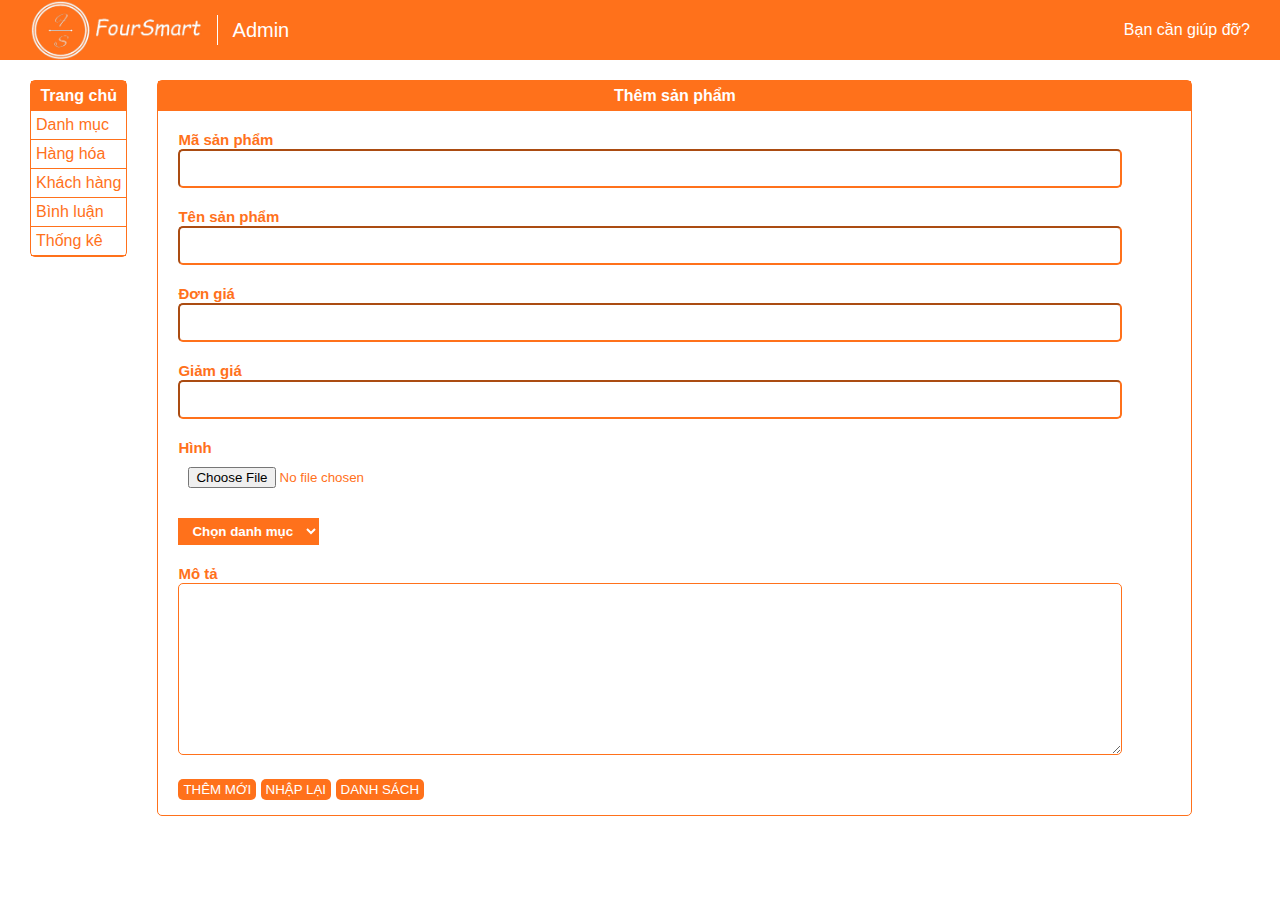
<file: admin/public/layout/add_product.html>
<!DOCTYPE html>
<html lang="en">
<head>
    <meta charset="UTF-8">
    <meta http-equiv="X-UA-Compatible" content="IE=edge">
    <meta name="viewport" content="width=device-width, initial-scale=1.0">
    <title>Admin</title>
    <link rel="stylesheet" href="assets/style/admin.css">
</head>
<body>
    <div class="header-admin">
        <div class="container">
            <div style="display: flex; align-items: center; border-bottom: 1px solidrgba(0,0,0,.09);">
                <div class="admin-page">
                    <a href="" class="admin-logo">
                        <img src="assets/img/logo3.jpg" alt="">

                        <div class="page-name">
                            Admin
                        </div>
                    </a>
                </div>

                <div class="you-help">
                    <a href="">
                        Bạn cần giúp đỡ?
                    </a>
                </div>
            </div>
        </div>
    </div>

    <main style="margin: 20px 0;">
        <div class="container">
            <div class="table-left">
                <div class="heading">
                    Trang chủ
                </div>

                <div>
                    <a href="admin.html">
                        Danh mục 
                    </a>
                </div>

                <div>
                    <a href="add_product.html">
                        Hàng hóa
                    </a>
                </div>

                <div>
                    <a href="khachhang.html">
                        Khách hàng
                    </a>
                </div>

                <div>
                    <a href="comments.html">
                        Bình luận 
                    </a>
                </div>

                <div>
                    <a href="product.html">
                        Thống kê
                    </a>
                </div>

            </div>
        </div>

        <div class="table-right">
            <div class="heading">
                Thêm sản phẩm
            </div>

            <div>
                <form action="" method="post" enctype="multipart/form-data">

                    <div class="mb10">
                        <label for="">Mã sản phẩm</label><br>
                        <input type="text" name="masp">
                    </div>

                    <div class="mb10">
                        <label for="">Tên sản phẩm</label><br>
                        <input type="text" name="tensp">
                    </div>

                    <div class="mb10">
                        <label for="">Đơn giá</label><br>
                        <input type="text" name="dongia">
                    </div>

                    <div class="mb10">
                        <label for="">Giảm giá</label><br>
                        <input type="text" name="giamgia">
                    </div>

                    <div class="mb10">
                        <label for="">Hình</label><br>
                        <input type="file" name="hinh">
                    </div>

                    <div class="mb10">
                        <select name="loai" id="" class="loaidm_addsp">
                            <option value="">Chọn danh mục</option>
                            <option value="">Đồng hồ</option>
                            <option value="">Điện thoại</option>
                            <option value="">Laptop</option>
                        </select>
                    </div>

                    <div class="mb10">
                        <label for="">Mô tả</label><br>
                        <textarea name="mota" id="" cols="30" rows="10" class="mota_addsp"></textarea>
                    </div>

                    <div class="mb10">
                        <button type="submit">THÊM MỚI</button>
                        <button type="reset">NHẬP LẠI</button>
                        <a href="danh_sach_sp.html"><button type="button">DANH SÁCH</button></a>
                    </div>

                </form>
            </div>

        </div>
    </main>
</body>
</html>
</file>
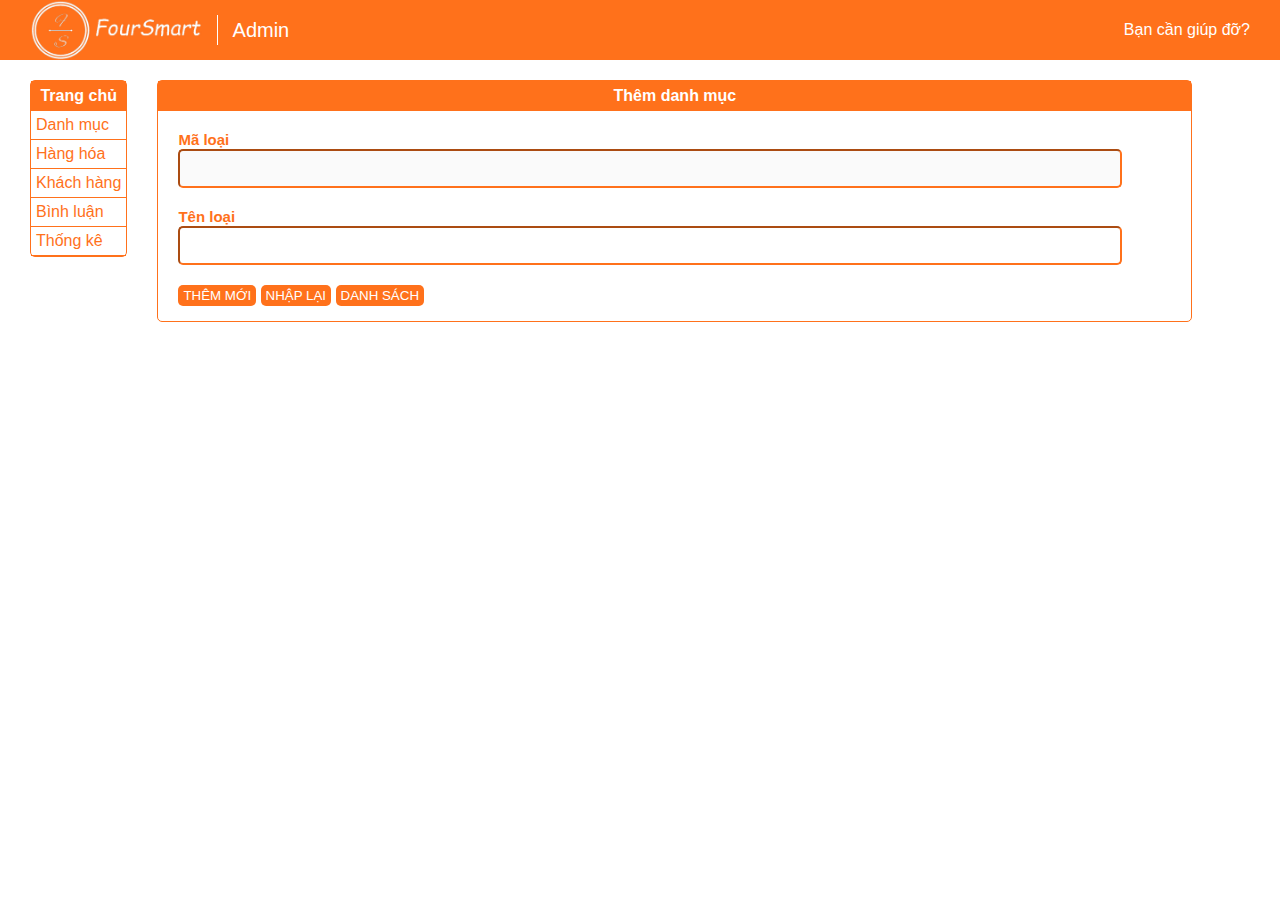
<file: admin/public/layout/admin.html>
<!DOCTYPE html>
<html lang="en">
<head>
    <meta charset="UTF-8">
    <meta http-equiv="X-UA-Compatible" content="IE=edge">
    <meta name="viewport" content="width=device-width, initial-scale=1.0">
    <title>Admin</title>
    <link rel="stylesheet" href="assets/style/admin.css">
</head>
<body>
    <div class="header-admin">
        <div class="container">
            <div style="display: flex; align-items: center; border-bottom: 1px solidrgba(0,0,0,.09);">
                <div class="admin-page">
                    <a href="" class="admin-logo">
                        <img src="assets/img/logo3.jpg" alt="">

                        <div class="page-name">
                            Admin
                        </div>
                    </a>
                </div>

                <div class="you-help">
                    <a href="">
                        Bạn cần giúp đỡ?
                    </a>
                </div>
            </div>
        </div>
    </div>

    <main style="margin: 20px 0;">
        <div class="container">
            <div class="table-left">
                <div class="heading">
                    Trang chủ
                </div>

                <div>
                    <a href="admin.html">
                        Danh mục 
                    </a>
                </div>

                <div>
                    <a href="add_product.html">
                        Hàng hóa
                    </a>
                </div>

                <div>
                    <a href="khachhang.html">
                        Khách hàng
                    </a>
                </div>

                <div>
                    <a href="comments.html">
                        Bình luận 
                    </a>
                </div>

                <div>
                    <a href="product.html">
                        Thống kê
                    </a>
                </div>

            </div>
        </div>

        <div class="table-right">
            <div class="heading">
                Thêm danh mục
            </div>

            <div>
                <form action="" method="post">
                    <div class="mb10">
                        <label for="">Mã loại</label><br>
                        <input type="text" name="maloai" disabled>
                    </div>

                    <div class="mb10">
                        <label for="">Tên loại</label><br>
                        <input type="text" name="tenloai">
                    </div>

                    <div class="mb10">
                        <button type="submit">THÊM MỚI</button>
                        <button type="reset">NHẬP LẠI</button>
                        <a href="danh_sach_loai_hang.html"><button type="button">DANH SÁCH</button></a>
                    </div>

                </form>
            </div>

        </div>
    </main>
</body>
</html>
</file>
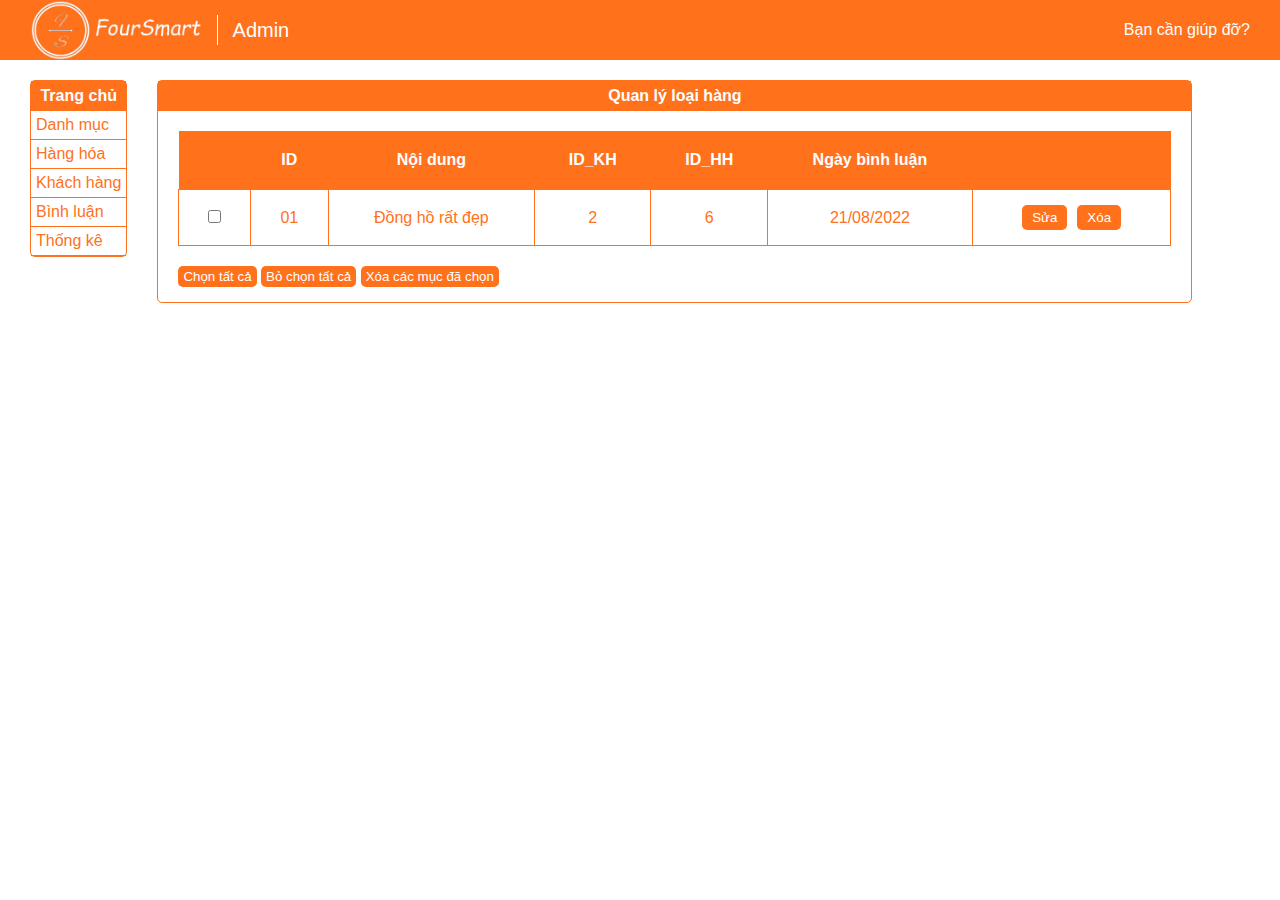
<file: admin/public/layout/comments.html>
<!DOCTYPE html>
<html lang="en">
<head>
    <meta charset="UTF-8">
    <meta http-equiv="X-UA-Compatible" content="IE=edge">
    <meta name="viewport" content="width=device-width, initial-scale=1.0">
    <title>Admin</title>
    <link rel="stylesheet" href="assets/style/admin.css">
</head>
<body>
    <div class="header-admin">
        <div class="container">
            <div style="display: flex; align-items: center; border-bottom: 1px solidrgba(0,0,0,.09);">
                <div class="admin-page">
                    <a href="" class="admin-logo">
                        <img src="assets/img/logo3.jpg" alt="">

                        <div class="page-name">
                            Admin
                        </div>
                    </a>
                </div>

                <div class="you-help">
                    <a href="">
                        Bạn cần giúp đỡ?
                    </a>
                </div>
            </div>
        </div>
    </div>

    <main style="margin: 20px 0;">
        <div class="container">
            <div class="table-left">
                <div class="heading">
                    Trang chủ
                </div>

                <div>
                    <a href="admin.html">
                        Danh mục 
                    </a>
                </div>

                <div>
                    <a href="add_product.html">
                        Hàng hóa
                    </a>
                </div>

                <div>
                    <a href="khachhang.html">
                        Khách hàng
                    </a>
                </div>

                <div>
                    <a href="comments.html">
                        Bình luận 
                    </a>
                </div>

                <div>
                    <a href="product.html">
                        Thống kê
                    </a>
                </div>

            </div>
        </div>

        <div class="table-right">
            <div class="heading">
                Quan lý loại hàng 
            </div>

            <div>
                <form action="" method="post">
                    <div class="mb10">
                        <table>
                            <tr>
                                <th></th>
                                <th>ID</th>
                                <th>Nội dung</th>
                                <th>ID_KH</th>
                                <th>ID_HH</th>
                                <th>Ngày bình luận</th>
                                <th></th>
                            </tr>

                            <tr>
                                <td><input type="checkbox" name="" id=""></td>
                                <td>01</td>
                                <td>Đồng hồ rất đẹp</td>
                                <td>2</td>
                                <td>6</td>
                                <td>21/08/2022</td>
                                <td>
                                    <button class="btsx" type="button">Sửa</button><button class="btsx" type="button">Xóa</button>
                                </td>
                            </tr>

                        </table>
                    </div>


                    <div class="mb10">
                        <button type="button">Chọn tất cả</button>
                        <button type="button">Bỏ chọn tất cả</button>
                        <button type="button">Xóa các mục đã chọn</button>
                    </div>

                </form>
            </div>

        </div>
    </main>
</body>
</html>
</file>
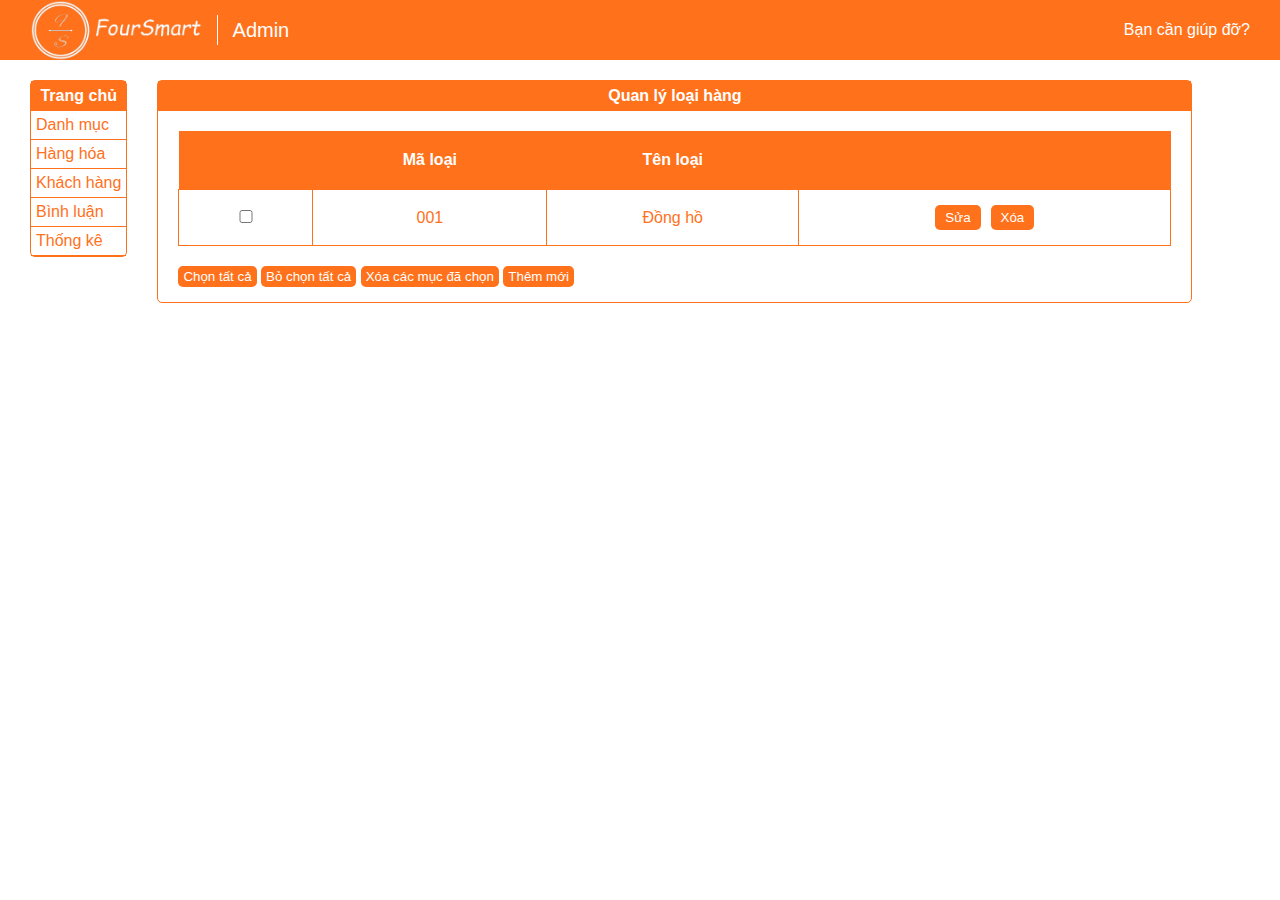
<file: admin/public/layout/danh_sach_loai_hang.html>
<!DOCTYPE html>
<html lang="en">
<head>
    <meta charset="UTF-8">
    <meta http-equiv="X-UA-Compatible" content="IE=edge">
    <meta name="viewport" content="width=device-width, initial-scale=1.0">
    <title>Admin</title>
    <link rel="stylesheet" href="assets/style/admin.css">
</head>
<body>
    <div class="header-admin">
        <div class="container">
            <div style="display: flex; align-items: center; border-bottom: 1px solidrgba(0,0,0,.09);">
                <div class="admin-page">
                    <a href="" class="admin-logo">
                        <img src="assets/img/logo3.jpg" alt="">

                        <div class="page-name">
                            Admin
                        </div>
                    </a>
                </div>

                <div class="you-help">
                    <a href="">
                        Bạn cần giúp đỡ?
                    </a>
                </div>
            </div>
        </div>
    </div>

    <main style="margin: 20px 0;">
        <div class="container">
            <div class="table-left">
                <div class="heading">
                    Trang chủ
                </div>

                <div>
                    <a href="admin.html">
                        Danh mục 
                    </a>
                </div>

                <div>
                    <a href="add_product.html">
                        Hàng hóa
                    </a>
                </div>

                <div>
                    <a href="khachhang.html">
                        Khách hàng
                    </a>
                </div>

                <div>
                    <a href="comments.html">
                        Bình luận 
                    </a>
                </div>

                <div>
                    <a href="product.html">
                        Thống kê
                    </a>
                </div>

            </div>
        </div>

        <div class="table-right">
            <div class="heading">
                Quan lý loại hàng 
            </div>

            <div>
                <form action="" method="post">
                    <div class="mb10">
                        <table>
                            <tr>
                                <th></th>
                                <th>Mã loại</th>
                                <th>Tên loại</th>
                                <th></th>
                            </tr>

                            <tr>
                                <td><input type="checkbox" name="" id=""></td>
                                <td>001</td>
                                <td>Đồng hồ</td>
                                <td>
                                    <button class="btsx" type="button">Sửa</button><button class="btsx" type="button">Xóa</button>
                                </td>
                            </tr>

                        </table>
                    </div>


                    <div class="mb10">
                        <button type="button">Chọn tất cả</button>
                        <button type="button">Bỏ chọn tất cả</button>
                        <button type="button">Xóa các mục đã chọn</button>
                        <a href="admin.html"><button type="button">Thêm mới</button></a>
                    </div>

                </form>
            </div>

        </div>
    </main>
</body>
</html>
</file>
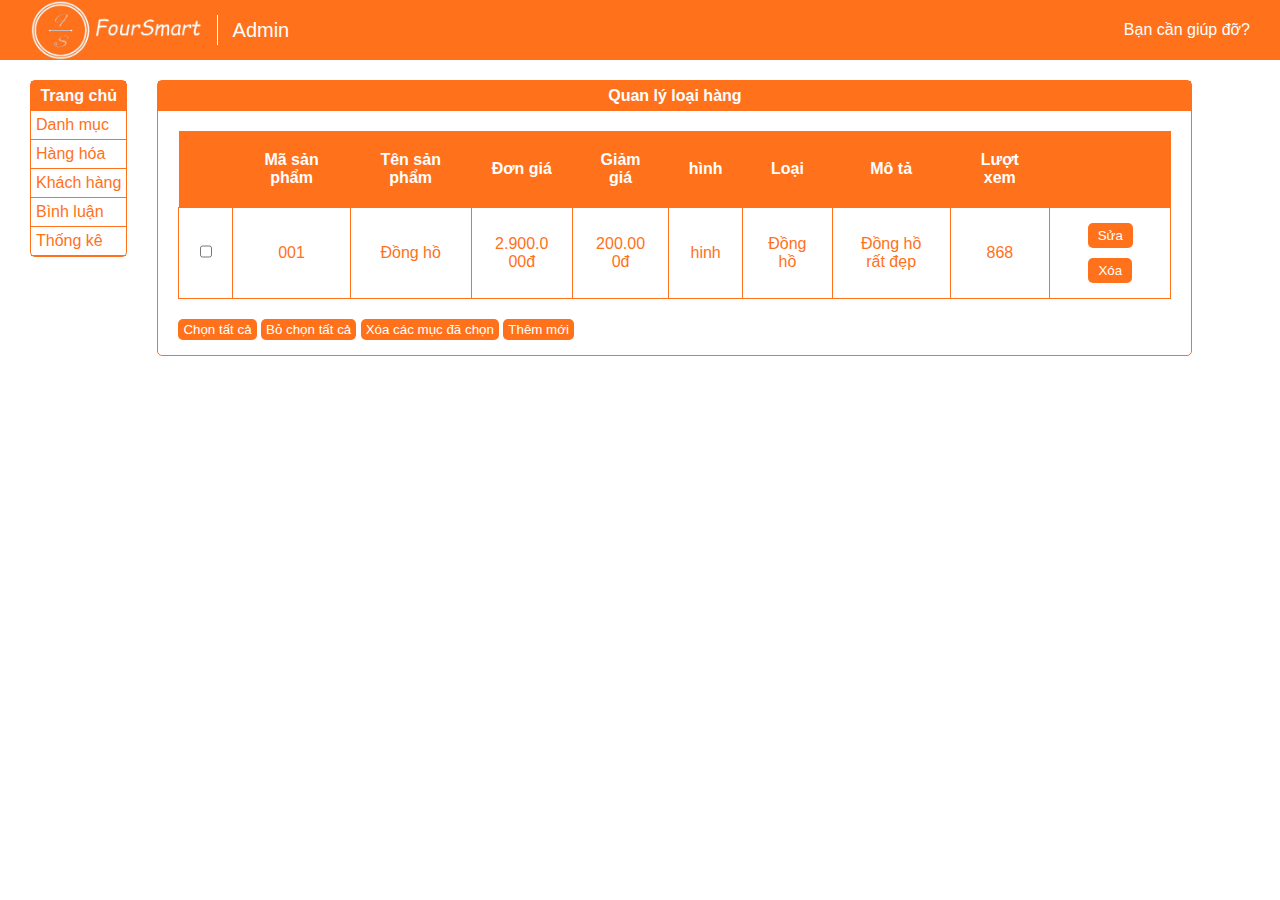
<file: admin/public/layout/danh_sach_sp.html>
<!DOCTYPE html>
<html lang="en">
<head>
    <meta charset="UTF-8">
    <meta http-equiv="X-UA-Compatible" content="IE=edge">
    <meta name="viewport" content="width=device-width, initial-scale=1.0">
    <title>Admin</title>
    <link rel="stylesheet" href="assets/style/admin.css">
</head>
<body>
    <div class="header-admin">
        <div class="container">
            <div style="display: flex; align-items: center; border-bottom: 1px solidrgba(0,0,0,.09);">
                <div class="admin-page">
                    <a href="" class="admin-logo">
                        <img src="assets/img/logo3.jpg" alt="">

                        <div class="page-name">
                            Admin
                        </div>
                    </a>
                </div>

                <div class="you-help">
                    <a href="">
                        Bạn cần giúp đỡ?
                    </a>
                </div>
            </div>
        </div>
    </div>

    <main style="margin: 20px 0;">
        <div class="container">
            <div class="table-left">
                <div class="heading">
                    Trang chủ
                </div>

                <div>
                    <a href="admin.html">
                        Danh mục 
                    </a>
                </div>

                <div>
                    <a href="add_product.html">
                        Hàng hóa
                    </a>
                </div>

                <div>
                    <a href="khachhang.html">
                        Khách hàng
                    </a>
                </div>

                <div>
                    <a href="comments.html">
                        Bình luận 
                    </a>
                </div>

                <div>
                    <a href="product.html">
                        Thống kê
                    </a>
                </div>

            </div>
        </div>

        <div class="table-right">
            <div class="heading">
                Quan lý loại hàng 
            </div>

            <div>
                <form action="" method="post">
                    <div class="mb10">
                        <table>
                            <tr>
                                <th></th>
                                <th>Mã sản phẩm</th>
                                <th>Tên sản phẩm</th>
                                <th>Đơn giá</th>
                                <th>Giảm giá</th>
                                <th>hình</th>
                                <th>Loại</th>
                                <th>Mô tả</th>
                                <th>Lượt xem</th>
                                <th></th>
                            </tr>

                            <tr>
                                <td><input type="checkbox" name="" id=""></td>
                                <td>001</td>
                                <td>Đồng hồ</td>
                                <td>2.900.000đ</td>
                                <td>200.000đ</td>
                                <td>hinh</td>
                                <td>Đồng hồ</td>
                                <td>Đồng hồ rất đẹp</td>
                                <td>868</td>
                                <td>
                                    <button class="btsx" type="button">Sửa</button><button class="btsx" type="button">Xóa</button>
                                </td>
                            </tr>

                        </table>
                    </div>


                    <div class="mb10">
                        <button type="button">Chọn tất cả</button>
                        <button type="button">Bỏ chọn tất cả</button>
                        <button type="button">Xóa các mục đã chọn</button>
                        <a href="add_product.html"><button type="button">Thêm mới</button></a>
                    </div>

                </form>
            </div>

        </div>
    </main>
</body>
</html>
</file>
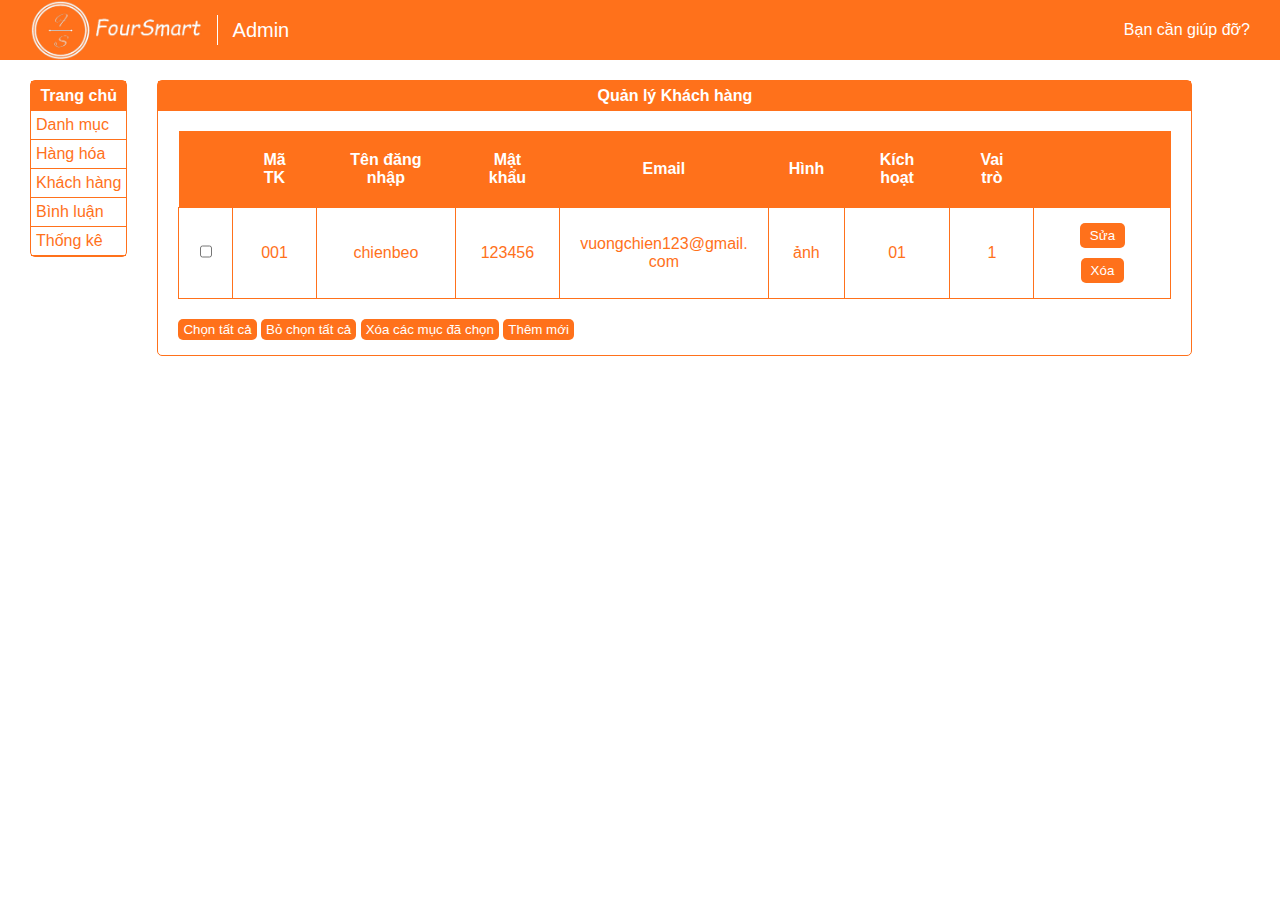
<file: admin/public/layout/khachhang.html>
<!DOCTYPE html>
<html lang="en">
<head>
    <meta charset="UTF-8">
    <meta http-equiv="X-UA-Compatible" content="IE=edge">
    <meta name="viewport" content="width=device-width, initial-scale=1.0">
    <title>Admin</title>
    <link rel="stylesheet" href="assets/style/admin.css">
</head>
<body>
    <div class="header-admin">
        <div class="container">
            <div style="display: flex; align-items: center; border-bottom: 1px solidrgba(0,0,0,.09);">
                <div class="admin-page">
                    <a href="" class="admin-logo">
                        <img src="assets/img/logo3.jpg" alt="">

                        <div class="page-name">
                            Admin
                        </div>
                    </a>
                </div>

                <div class="you-help">
                    <a href="">
                        Bạn cần giúp đỡ?
                    </a>
                </div>
            </div>
        </div>
    </div>

    <main style="margin: 20px 0;">
        <div class="container">
            <div class="table-left">
                <div class="heading">
                    Trang chủ
                </div>

                <div>
                    <a href="admin.html">
                        Danh mục 
                    </a>
                </div>

                <div>
                    <a href="add_product.html">
                        Hàng hóa
                    </a>
                </div>

                <div>
                    <a href="khachhang.html">
                        Khách hàng
                    </a>
                </div>

                <div>
                    <a href="comments.html">
                        Bình luận 
                    </a>
                </div>

                <div>
                    <a href="product.html">
                        Thống kê
                    </a>
                </div>

            </div>
        </div>

        <div class="table-right">
            <div class="heading">
                Quản lý Khách hàng
            </div>

            <div>
                <form action="" method="post">
                    <div class="mb10">
                        <table>
                            <tr>
                                <th></th>
                                <th>Mã TK</th>
                                <th>Tên đăng nhập</th>
                                <th>Mật khẩu</th>
                                <th>Email</th>
                                <th>Hình</th>
                                <th>Kích hoạt</th>
                                <th>Vai trò</th>
                                <th></th>
                            </tr>

                            <tr>
                                <td><input type="checkbox" name="" id=""></td>
                                <td>001</td>
                                <td>chienbeo</td>
                                <td>123456</td>
                                <td>vuongchien123@gmail.com</td>
                                <td>ảnh</td>
                                <td>01</td>
                                <td>1</td>
                                <td>
                                    <button class="btsx" type="button">Sửa</button><button class="btsx" type="button">Xóa</button>
                                </td>
                            </tr>

                        </table>
                    </div>


                    <div class="mb10">
                        <button type="button">Chọn tất cả</button>
                        <button type="button">Bỏ chọn tất cả</button>
                        <button type="button">Xóa các mục đã chọn</button>
                        <a href="add_product.html"><button type="button">Thêm mới</button></a>
                    </div>

                </form>
            </div>

        </div>
    </main>
</body>
</html>
</file>
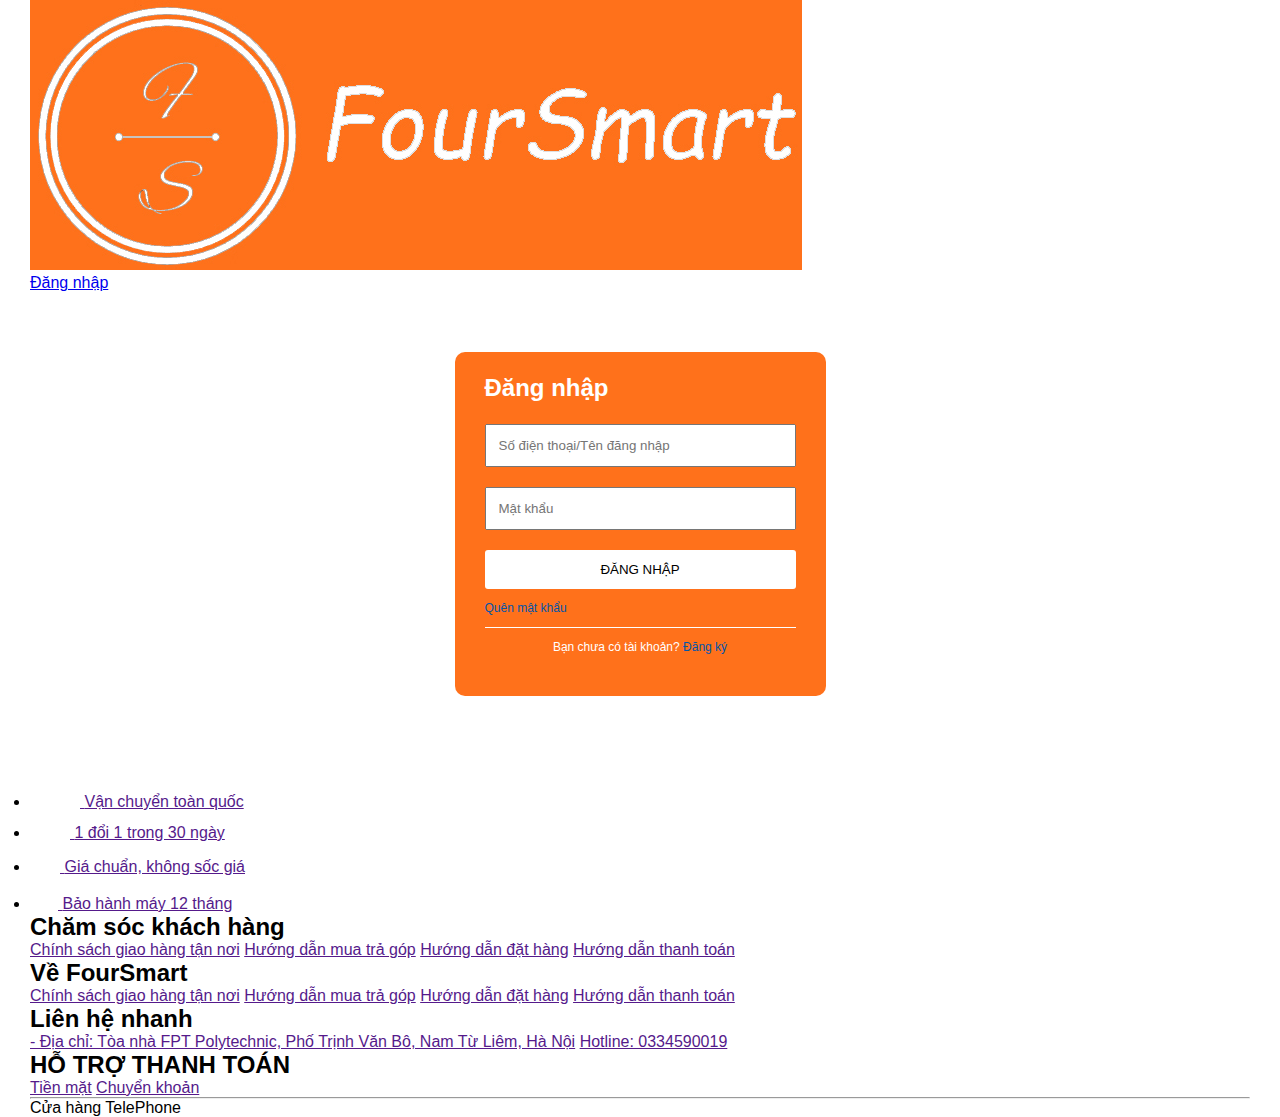
<file: admin/public/layout/login.html>
<!DOCTYPE html>
<html lang="en">
<head>
    <meta charset="UTF-8">
    <meta http-equiv="X-UA-Compatible" content="IE=edge">
    <meta name="viewport" content="width=device-width, initial-scale=1.0">
    <title>Sign in</title>
    <link rel="stylesheet" href="assets/style/login.css">
</head>
<body>
    <div class="header-login">
        <div class="container">
            <div style="display: flex; align-items: center; border-bottom: 1px solidrgba(0,0,0,.09);">
                <div class="login-page">
                    <a href="index.html" class="login-logo">
                        <img src="assets/img/logo3.jpg" alt="">

                        <div class="page-name">
                            Đăng nhập
                        </div>
                    </a>
                </div>

                <div class="you-help">
                    <a href="">
                        Bạn cần giúp đỡ?
                    </a>
                </div>
            </div>
        </div>
    </div>

    <main>
        <div class="container">
            <div class="form-login">
                <form action="">
                    <h2>Đăng nhập</h2>
                    <div class="input">
                        <input type="text" placeholder="Số điện thoại/Tên đăng nhập">
                        <div class="space"></div>
                        <input type="password" placeholder="Mật khẩu">
                        <div class="space"></div>
                        <button class="btn">ĐĂNG NHẬP</button>
                        <a href="" class="forget">
                            Quên mật khẩu
                        </a>

                        <hr style="height: 1px; border: 0; background-color: #fff;">

                        <div class="sign-up-you">
                            Bạn chưa có tài khoản? <a class="sign-up" href="sign_up.html">Đăng ký</a>
                        </div>
                    </div>
                </form>
            </div>
        </div>
    </main>

    <footer>
        <div class="footer-main">
            <div class="container">
                <div class="footer-top">
                    <ul class="list-footer">
                        <li>
                            <a href="">
                                <img src="assets/img/vanchuyen.png" alt="">
                                <span>Vận chuyển toàn quốc</span>
                            </a>
                        </li>
    
                        <li>
                            <a href="">
                                <img src="assets/img/1doi1.png" alt="">
                                <span>1 đổi 1 trong 30 ngày</span>
                            </a>
                        </li>
    
                        <li>
                            <a href="">
                                <img src="assets/img/baogia.png" alt="">
                                <span>Giá chuẩn, không sốc giá</span>
                            </a>
                        </li>
    
                        <li>
                            <a href="">
                                <img src="assets/img/baohiem.png" alt="">
                                <span>Bảo hành máy 12 tháng</span>
                            </a>
                        </li>
    
                    </ul>
                </div>
            </div>
        </div>

        <div class="footer-mid">
            <div class="container">
                <div class="content">
                    <div>
                        <h2>Chăm sóc khách hàng</h2>
                        <a href="">Chính sách giao hàng tận nơi</a>
                        <a href="">Hướng dẫn mua trả góp</a>
                        <a href="">Hướng dẫn đặt hàng</a>
                        <a href="">Hướng dẫn thanh toán</a>
                    </div>
    
                    <div>
                        <h2>Về FourSmart</h2>
                        <a href="">Chính sách giao hàng tận nơi</a>
                        <a href="">Hướng dẫn mua trả góp</a>
                        <a href="">Hướng dẫn đặt hàng</a>
                        <a href="">Hướng dẫn thanh toán</a>
                    </div>

                    <div>
                        <h2>Liên hệ nhanh</h2>
                        <a href="">- Địa chỉ: Tòa nhà FPT Polytechnic, Phố Trịnh Văn Bô, Nam Từ Liêm, Hà Nội</a>
                        <a href="">Hotline: 0334590019</a>
                    </div>
    
                    <div>
                        <h2>HỖ TRỢ THANH TOÁN</h2>
                        <a href="">Tiền mặt</a>
                        <a href="">Chuyển khoản</a>
                    </div>
                </div>

            </div>
        </div>

        <div class="footer-bottom">
            <div class="container">
                <div class="store">
                    <hr>

                    <p>Cửa hàng TelePhone</p>
                </div>
            </div>
        </div>
    </footer>
</body>
</html>
</file>
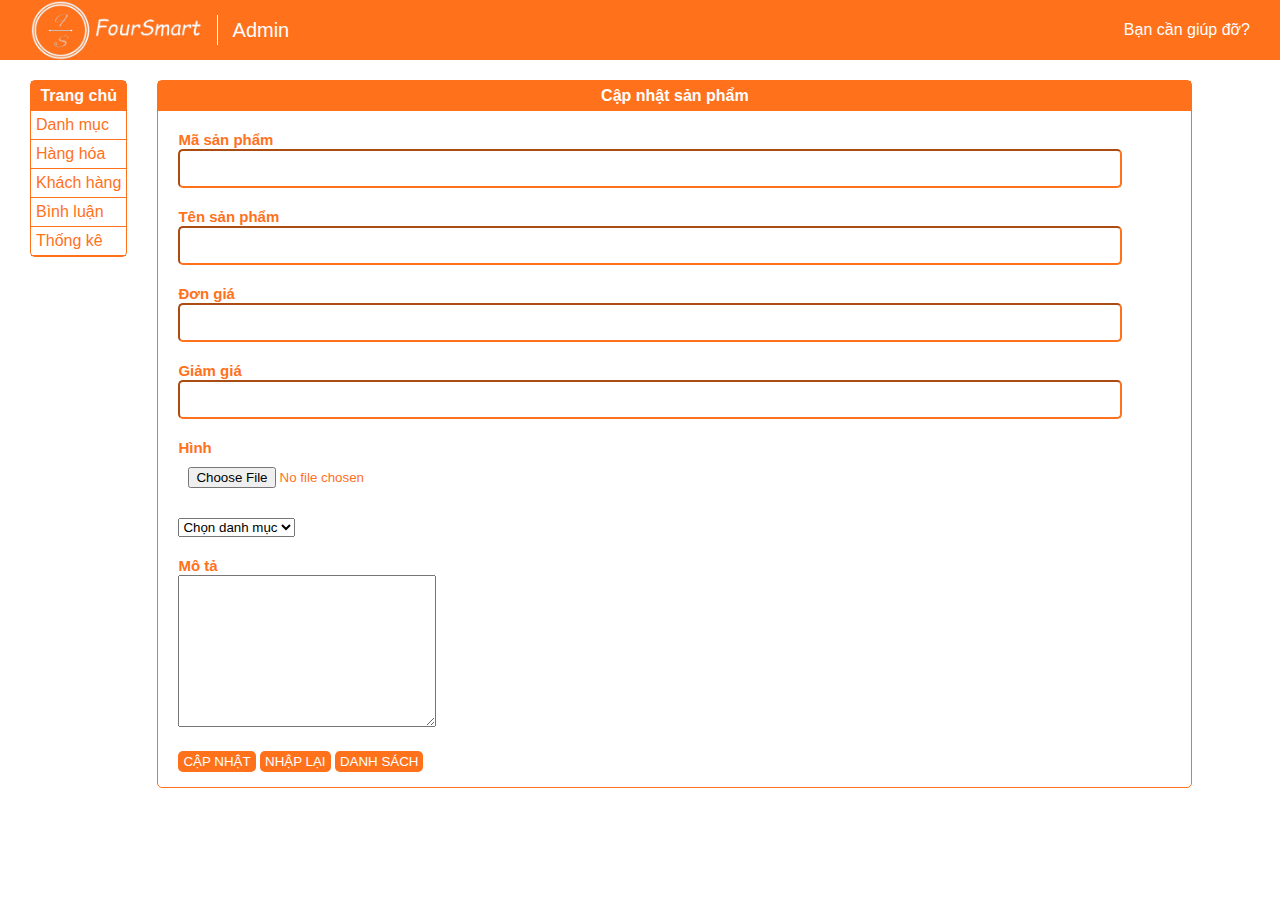
<file: admin/public/layout/update_product.html>
<!DOCTYPE html>
<html lang="en">
<head>
    <meta charset="UTF-8">
    <meta http-equiv="X-UA-Compatible" content="IE=edge">
    <meta name="viewport" content="width=device-width, initial-scale=1.0">
    <title>Admin</title>
    <link rel="stylesheet" href="assets/style/admin.css">
</head>
<body>
    <div class="header-admin">
        <div class="container">
            <div style="display: flex; align-items: center; border-bottom: 1px solidrgba(0,0,0,.09);">
                <div class="admin-page">
                    <a href="" class="admin-logo">
                        <img src="assets/img/logo3.jpg" alt="">

                        <div class="page-name">
                            Admin
                        </div>
                    </a>
                </div>

                <div class="you-help">
                    <a href="">
                        Bạn cần giúp đỡ?
                    </a>
                </div>
            </div>
        </div>
    </div>

    <main style="margin: 20px 0;">
        <div class="container">
            <div class="table-left">
                <div class="heading">
                    Trang chủ
                </div>

                <div>
                    <a href="admin.html">
                        Danh mục 
                    </a>
                </div>

                <div>
                    <a href="add_product.html">
                        Hàng hóa
                    </a>
                </div>

                <div>
                    <a href="product.html">
                        Khách hàng
                    </a>
                </div>

                <div>
                    <a href="comments.html">
                        Bình luận 
                    </a>
                </div>

                <div>
                    <a href="product.html">
                        Thống kê
                    </a>
                </div>

            </div>
        </div>

        <div class="table-right">
            <div class="heading">
                Cập nhật sản phẩm
            </div>

            <div>
                <form action="" method="post" enctype="multipart/form-data">

                    <div class="mb10">
                        <label for="">Mã sản phẩm</label><br>
                        <input type="text" name="masp">
                    </div>

                    <div class="mb10">
                        <label for="">Tên sản phẩm</label><br>
                        <input type="text" name="tensp">
                    </div>

                    <div class="mb10">
                        <label for="">Đơn giá</label><br>
                        <input type="text" name="dongia">
                    </div>

                    <div class="mb10">
                        <label for="">Giảm giá</label><br>
                        <input type="text" name="giamgia">
                    </div>

                    <div class="mb10">
                        <label for="">Hình</label><br>
                        <input type="file" name="hinh">
                    </div>

                    <div class="mb10">
                        <select name="loại" id="">
                            <option value="">Chọn danh mục</option>
                            <option value="">Đồng hồ</option>
                            <option value="">Điện thoại</option>
                            <option value="">Laptop</option>
                        </select>
                    </div>

                    <div class="mb10">
                        <label for="">Mô tả</label><br>
                        <textarea name="mota" id="" cols="30" rows="10"></textarea>
                    </div>

                    <div class="mb10">
                        <button type="submit" name="capnhat" >CẬP NHẬT</button>
                        <button type="reset">NHẬP LẠI</button>
                        <a href="danh_sach_loai_hang.html"><button type="button">DANH SÁCH</button></a>
                    </div>

                </form>
            </div>

        </div>
    </main>
</body>
</html>
</file>
<file: admin/public/layout/assets/style/admin.css>
* {
    padding: 0;
    margin: 0;
    box-sizing: border-box;
}

body {
    font-family: Arial, Helvetica, sans-serif;
    background: #fff;
}

.container {
    width: 1220px;
    margin: 0 auto;
}

/* end reset */

/* header */
.chua_login a:hover,
.da_login_admin a:hover,
.da_login_customer a:hover {
    color: rgba(255, 255, 255, 0.7);
}

.connect {
    height: 40px;
    display: flex;
    justify-content: space-between;
    padding: 8px 0;
}

.chua_login {
    display: block;
}

.chua_login a {
    padding: 4px;
    font-size: 0.8125rem;
}

.da_login_admin {
    display: block;
}

.da_login_admin a {
    padding: 4px;
    font-size: 0.8125rem;
}

.chua_login a,
.da_login_admin a,
.da_login_customer a {
    text-decoration: none;
    color: #fff;
    vertical-align: middle;
}

.da_login_admin:hover .info {
    display: block;
}

.da_login_admin .info {
    display: none;
    position: absolute;
    top: 35px;
    left: 55px;
    background-color: #FF711B;
    padding: 10px;
    color: #FFf;
    text-align: center;
    box-shadow: 0 3px 4px #333;
}

.da_login_admin .info ul {
    list-style: none;
}

.da_login_admin .info a {
    display: block;
    padding: 5px 0;
    color: #fff;
    text-decoration: none;
    font-size: unset;
}

/* login customer */
.da_login_customer {
    display: block;
}

.da_login_customer a {
    padding: 4px;
    font-size: 0.8125rem;
}

.da_login_customer:hover .info {
    display: block;
}

.da_login_customer .info {
    display: none;
    position: absolute;
    top: 35px;
    right: 65px;
    background-color: #FF711B;
    padding: 10px;
    color: #FFf;
    text-align: center;
    box-shadow: 0 3px 4px #333;
}

.da_login_customer .info ul {
    list-style: none;
}

.da_login_customer .info a {
    display: block;
    padding: 5px 0;
    color: #fff;
    text-decoration: none;
    font-size: unset;
}

.header-admin {
    display: flex;
    background-color: #FF711B;
    align-items: center;
}

.admin-page {
    display: flex;
    flex: 1;
}

.admin-logo {
    text-decoration: none;
    color: rgba(0, 0, 0, .87);
    display: flex;
    align-items: center;
}

.admin-logo>img {
    height: 60px;
    width: auto;
}

.admin-logo>div {
    margin-left: 0.9375rem;
    border-left: 0.0625rem solid #fff;
    color: #fff;
    font-size: 1.25rem;
    line-height: 1.875rem;
    height: 1.875rem;
    padding-left: 0.9375rem;
    margin-bottom: 0.0625rem;
    text-transform: capitalize;
}

.you-help a {
    text-decoration: none;
    color: #FFf;
}

.you-help a:hover {
    opacity: 0.6;
}

/* end header */

/* main */
.table-right,
.table-left {
    float: left;
    display: inline-block;
    border: 1px solid #FF711B;
    border-radius: 5px;
    color: #FF711B;
}


.heading {
    text-align: center;
    font-weight: bold;
    color: #fff;
    background-color: #FF711B;
}

.table-right .heading,
.table-left .heading {
    border: 1px solid #FF711B;
    padding: 5px;
}

.table-left div {
    border-bottom: 1px solid #FF711B;
}

.table-left div a {
    display: block;
    padding: 5px;
}

.table-right {
    width: 1035px;
    margin-left: 30px;
    display: inline-block;
    border: 1px solid #FF711B;
    border-radius: 5px;
}

.table-right .line-3,
.table-right .line-2 {
    display: flex;
}

.table-right .line-3>div,
.table-right .line-2>div {
    padding: 5px;
    text-align: center;
}

.verb {
    display: flex;
    margin: 0 auto;
    justify-content: center;
}

.table-left div a,
.verb a {
    text-decoration: none;
    color: #FF711B;
}

/* end main */

/* hover */
.table-left div:hover {
    background-color: #FF711B;
}

.table-left div:hover a {
    color: #fff;
}

/* end hover */

.mb10 {
    margin-bottom: 15px;
    margin-left: 20px;
    margin-top: 20px;
    margin-right: 20px
}

label {
    font-size: 15px;
    font-weight: bold;
}

input {
    width: 95%;
    padding: 10px;
    border-color: #FF711B;
    border-radius: 5px;
}

button {
    padding: 3px 5px;
    color: white;
    background-color: #FF711B;
    border: none;
    border-radius: 5px;
}

button:hover {
    background-color: #c24b02;
}

/* table*/

table {
    width: 100%;
    color: white;
    border-collapse: collapse;
    padding-right: 20px;
}

table th {
    background-color: #FF711B;
    padding: 20px;
}

table td {
    word-break: break-word;
    text-align: center;
    padding: 10px 20px;
    border: 1px solid #FF711B;
    color: #FF711B;
}

.btsx {
    background-color: #FF711B;
    color: white;
    padding: 5px 10px;
    margin: 5px;
}

.loaidm_addsp {
    background-color: #FF711B;
    color: white;
    padding: 5px 10px;
    font-weight: bold;
    border: none
}

.mota_addsp {
    width: 95%;
    padding: 10px;
    border-color: #FF711B;
    border-radius: 5px;
}

.error {
    padding: 10px 20px 0;
}

.error span {
    display: inline-block;
    overflow: auto;
    padding: 0 5px;
    color: red;
}

.page-number ul li:hover a {
    color: #FFf;
    background-color: #FF711B;
}

.page-number {
    /* display: flex; */
    /* justify-content: center; */
    align-items: center;
    margin: 20px 0 60px;
    font-size: 1.25rem;
}

.page-number ul {
    display: flex;
    justify-content: center;
    list-style: none;
}

.page-number li {
    /* background-color: #fff; */
    text-align: center;
    border-radius: 10px;
    margin-right: 10px;
}

.page-number li a {
    padding: 10px;
    border-radius: 10px;
    align-items: center;
    overflow: hidden;
    text-decoration: none;
    color: #000;
}

.page-number li strong {
    padding: 10px;
    border-radius: 10px;
    align-items: center;
    overflow: hidden;
    text-decoration: none;
    color: #fff;
    background-color: #FF711B;
}

#piechart {
    display: flex;
    justify-content: center;
}
</file>
<file: admin/public/layout/assets/style/login.css>
* {
    padding: 0;
    margin: 0;
    box-sizing: border-box;
}

body {
    font-family: Arial, Helvetica, sans-serif;
    background: #fff;
}

.container {
    width: 1220px;
    margin: 0 auto;
}

.chua_login a:hover,
.da_login_admin a:hover,
.da_login_customer a:hover {
    color: rgba(255, 255, 255, 0.7);
}
/* end reset */

/* header */
.connect {
    height: 40px;
    display: flex;
    justify-content: space-between;
    padding: 8px 0;
}

.chua_login {
    display: block;
}

.chua_login a {
    padding: 4px;
    font-size: 0.8125rem;
}

.da_login_admin {
    display: block;
}

.da_login_admin a {
    padding: 4px;
    font-size: 0.8125rem;
}

.chua_login a,
.da_login_admin a,
.da_login_customer a {
    text-decoration: none;
    color: #fff;
    vertical-align: middle;
}

.da_login_admin:hover .info {
    display: block;
}

.da_login_admin .info {
    display: none;
    position: absolute;
    top: 35px;
    left: 55px;
    background-color: #FF711B;
    padding: 10px;
    color: #FFf;
    text-align: center;
    box-shadow: 0 3px 4px #333;
}

.da_login_admin .info ul {
    list-style: none;
}

.da_login_admin .info a {
    display: block;
    padding: 5px 0;
    color: #fff;
    text-decoration: none;
    font-size: unset;
}

/* login customer */
.da_login_customer {
    display: block;
}

.da_login_customer a {
    padding: 4px;
    font-size: 0.8125rem;
}

.da_login_customer:hover .info {
    display: block;
}

.da_login_customer .info {
    display: none;
    position: absolute;
    top: 35px;
    right: 65px;
    background-color: #FF711B;
    padding: 10px;
    color: #FFf;
    text-align: center;
    box-shadow: 0 3px 4px #333;
}

.da_login_customer .info ul {
    list-style: none;
}

.da_login_customer .info a {
    display: block;
    padding: 5px 0;
    color: #fff;
    text-decoration: none;
    font-size: unset;
}

/* header */
.header-admin {
    display: flex;
    background-color: #FF711B;
    align-items: center;
}

.admin-page {
    display: flex;
    flex: 1;
}

.admin-logo {
    text-decoration: none;
    color: rgba(0,0,0,.87);
    display: flex;
    align-items: center;
}

.admin-logo > img {
    height: 60px;
    width: auto;
}

.admin-logo > div {
    margin-left: 0.9375rem;
    border-left: 0.0625rem solid #fff;
    color: #fff;
    font-size: 1.25rem;
    line-height: 1.875rem;
    height: 1.875rem;
    padding-left: 0.9375rem;
    margin-bottom: 0.0625rem;
    text-transform: capitalize;
}

.you-help a {
    text-decoration: none;
    color: #FFf;
}

.you-help a:hover {
    opacity: 0.6;
}
/* end header */

/* main */
main {
    background-color: #fff;
    margin-bottom: 20px;
    
}

.form-login {
    padding: 60px;
    display: flex;
    justify-content: center;
}

.form-login form {
    background-color: #FF711B;
    border-radius: 10px;
}

.form-login form h2 {
    color: #fff;
    text-align: left;
    padding: 22px 30px;
}

.form-login form .space {
    height: 20px;
}

.form-login form .input {
    font-size: 0.75rem;
    padding: 0 30px 30px;
}

form .input input {
    padding: 12px;
    width: 311px;
    outline: none;
    opacity: 1;
}

form .input .btn {
    text-align: center;
    width: 100%;
    color: #000;
    background-color: #fff;
    border: 0;
    padding: 12px;
    border-radius: 3px;
}

form .input .forget {
    display: block;
    text-decoration: none;
    color: #05a;
    padding: 12px 0;
}

.input .sign-up-you {
    color: #fff;
    padding: 12px 0;
    text-align: center;
}

.input .sign-up {
    text-decoration: none;
    color: #05a;

}

.error {
    display: flex;
    background-color: red;
    padding: 12px;
    align-items: center;
}

.error span {
    padding: 0 10px;
    color: #fff;
}

/* end main */
</file>
